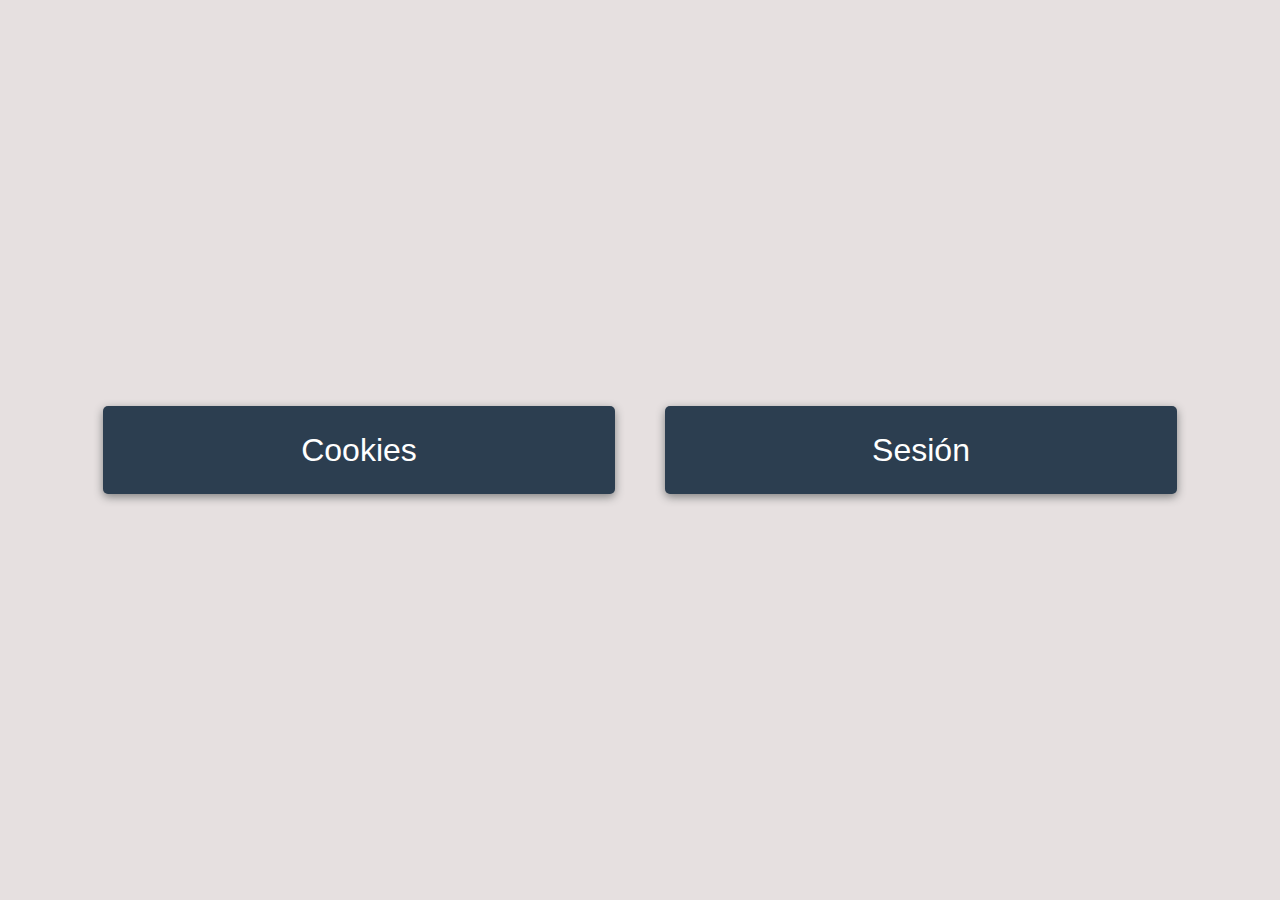
<file: index.html>
<!DOCTYPE html>
<html lang="es">
<head>
    <meta charset="UTF-8">
    <meta http-equiv="X-UA-Compatible" content="IE=edge">
    <meta name="viewport" content="width=device-width, initial-scale=1.0">
    <link rel="stylesheet" href="https://use.fontawesome.com/releases/v5.15.4/css/all.css"
        integrity="sha384-DyZ88mC6Up2uqS4h/KRgHuoeGwBcD4Ng9SiP4dIRy0EXTlnuz47vAwmeGwVChigm" crossorigin="anonymous">
    <link rel="stylesheet" href="./style.css">
    <title>Pop-Ups-01</title>
</head>

<body>
    <div class="popUp">
        <button class="popupCookies" id="popupCookies">Cookies</button>
        <button class="popupSesion" id="popupSesion">Sesión</button>
    </div>

    <div class="containerCookies" id="overlay">
        <div class="cardContainer" id="popup1">
            <img src="./assets/Saly-27.png" alt="">

            <p>Utilizamos cookies para mejorar la experiencia de usuario, la analitica y el marketing.</p>
            <button class="btn1">¡Eso está Bien!</button>

            <a href="#" class="cerrarPopup" id="cerrarPopupCookies"><i class="fas fa-times"></i></a>
        </div> 

    </div>
    <div class="containerSesion" id="overlay2">
        <div class="cardContainer2">
            <img src="./assets/Frame.png" alt="">
            <p>¡Se cerrará la sesión inmediatamente!</p>
            <button class="btn2">Ampliar Sesion</button>
            
            <a href="#" class="cerrarPopup" id="cerrarPopupSesion"><i class="fas fa-times"></i></a>
        </div>
    </div>

    <script src="./index.js"></script>
</body>
</html>
</file>
<file: style.css>
:root {
    --white: #ffffff;
    --black: #000000;
    --blue-p: #2c3e50;
    --blue-hov: #1e2a36;
    --orange: #ed6755;
    --orange-hov: #c45445;
    --background: #e6e0e0;
}

body {
    background-color: var(--background);
    height: 100vh;
    margin: 0;
    padding: 0;
    font-family: Tahoma, sans-serif;
}

/* Botones de Abrir */
.popUp {
    display: flex;
    justify-content: center;
    align-items: center;
    height: 100vh;
    gap: 50px;
}

.popUp .popupCookies, .popupSesion {
    background-color: var(--blue-p);
    color: var(--white);
    font-size: 2em;
    padding: 2% 5%;
    border: none;
    border-radius: 5px;
    cursor: pointer;
    box-shadow: 0 3px 10px gray;
    transition: .5s ease;
    width: 40%;
}

.popUp .popupCookies:hover, .popupSesion:hover {
    background-color: var(--blue-hov);
}

/* Overlay 1 */
.containerCookies {
    display: none;
    justify-content: center;
    align-items: center;  
    background-color: rgba(0,0,0,.2); 
    position: fixed;
    top: 0;
    bottom: 0;
    right: 0;
    left: 0;

    
}

.containerCookies.active {
    display: flex;
}

/* PopUp Cookies */
.cardContainer {
    background-color: var(--white);
    width: 432px;
    height: 399px;
    border-radius: 15px;
    display: flex;
    flex-direction: column;
    align-items: center;
    justify-content: space-around;
    position: relative;

}

.cardContainer img {
    margin-top: 13%;
}

.cardContainer p {
    color: var(--black);
    font-size: 1.2em;
    text-align: center;
    width: 70%;
}

.cardContainer .btn1 {
    background-color: var(--orange);
    color: var(--white);
    font-size: 1.2em;
    padding: 5% 14%;
    border: none;
    border-radius: 5px;
    margin-bottom: 15%;
    cursor: pointer;
    box-shadow: 0 3px 10px gray;
}

.cardContainer .btn1:hover {
    background-color: var(--orange-hov);
}

.cardContainer .cerrarPopup i {
    position: absolute;
    color: gray;
    top: 20px;
    right: 25px;
    cursor: pointer;
}

.cardContainer .cerrarPopup i:hover {
    font-size: 1.1em;
    color: rgb(78, 78, 78);
}

/* PopUp Sesion */
.containerSesion {
    display: none;
    justify-content: center;
    align-items: center;  
    background-color: rgba(0,0,0,.2); 
    position: fixed;
    top: 0;
    bottom: 0;
    right: 0;
    left: 0;
}

.containerSesion.active {
    display: flex;
}

.cardContainer2 {
    background-color: var(--white);
    width: 432px;
    height: 399px;
    border-radius: 15px;
    display: flex;
    flex-direction: column;
    align-items: center;
    justify-content: space-around;
    position: relative;
}

.cardContainer2 img {
    margin-top: 13%;
}

.cardContainer2 p {
    color: var(--black);
    font-size: 1.2em;
    text-align: center;
    width: 70%;
}

.cardContainer2 .btn2 {
    background-color: var(--blue-p);
    color: var(--white);
    font-size: 1.2em;
    padding: 5% 14%;
    border: none;
    border-radius: 5px;
    margin-bottom: 15%;
    cursor: pointer;
    box-shadow: 0 3px 10px gray;
}

.cardContainer2 .btn2:hover {
    background-color: var(--blue-hov);
}

.cardContainer2 .cerrarPopup i {
    position: absolute;
    color: gray;
    top: 20px;
    right: 25px;
    cursor: pointer;
}

.cardContainer2 .cerrarPopup i:hover {
    font-size: 1.1em;
    color: rgb(78, 78, 78);
}
</file>
